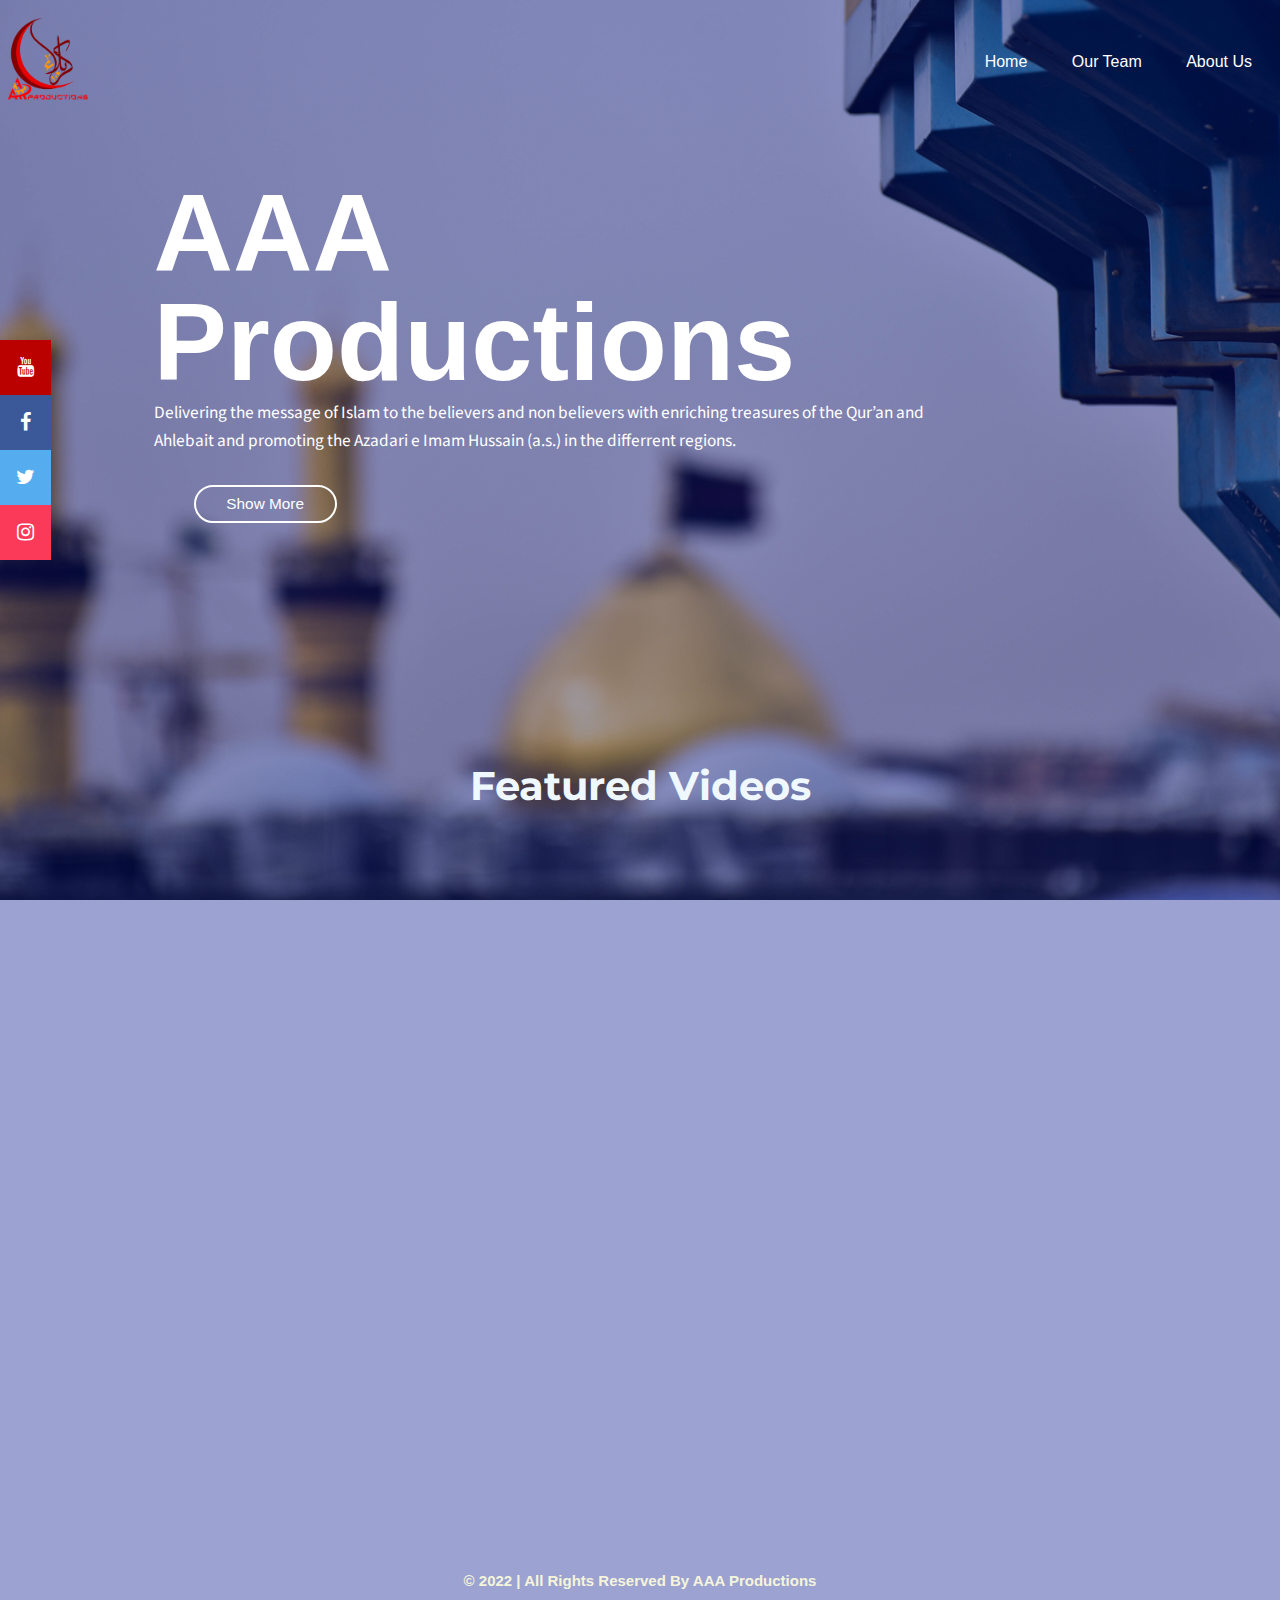
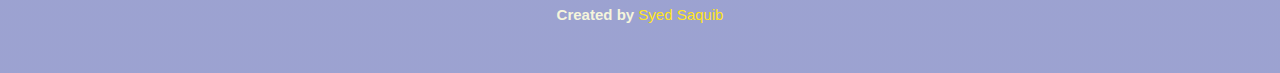
<file: index.html>
<!DOCTYPE html>
<html>
<head>
    <meta name="viewport" content="width=device-width, initial-scale=1.0"/>
    <title>AAA Productions</title>
    <link rel="stylesheet" href="https://cdnjs.cloudflare.com/ajax/libs/font-awesome/4.7.0/css/font-awesome.min.css">
    <link rel = "icon" href="images/logo.png" 
            type = "image/x-icon">

<!-- The social media icon bar -->
<div class="icon-bar">
    <a target="_blank"  href="https://www.youtube.com/channel/UC95rszlRqC06sVLwMTz0l9A" class="youtube" target="blank"><i class="fa fa-youtube"></i></a>
  <a target="_blank" href="https://www.facebook.com/AAA-Productions-106017411069446/" class="facebook" target="blank"><i class="fa fa-facebook"></i></a>
  <a target="_blank"  href="https://twitter.com/aaa_productions?s=20&t=WxWyjCRgtuujlmexCdPbbQ" class="twitter" target="blank"><i class="fa fa-twitter"></i></a>
  <a target="_blank"  href="https://www.instagram.com/aaaproductions313/" class="instagram" target="blank"><i class="fa fa-instagram"></i></a>
 
</div>
    
              
    <link rel="stylesheet"  href="style.css">

</head>
<body>
    <div class="header">
        <nav>
            <div class="logo">
               <a href="index.html" target="blank"> <img src="images/logo.png"></a>
                
            </div>
            <ul>
                <li><a href="index.html">Home</a></li>
                <li><a href="team.html">Our Team</a></li>
                <li><a href="about.html">About Us</a></li>
            </ul>
        </nav>
        <div class="content">
            
            <h1 class="slide-left">AAA<br>Productions</h1>
            <p class="slide-left">Delivering the message of Islam to the believers and non believers with enriching treasures of the Qur’an and Ahlebait and promoting the Azadari e Imam Hussain (a.s.) in the differrent regions.
            </p>
            <div class="links slide-left">
                <a class="btn btn-ghost" href="#services">Show More</a>
                
            </div>
        </div>  
      <div class="wrap services-wrap" id="services">
        <section class="grid grid-pad services">
          <h2 class="slide-left title">Featured Videos</h2>
          <br>
          <br>

          <div class="video">
            <!-- <iframe width="350" height="196.88" src="" title="YouTube video player" frameborder="0" allow="accelerometer; autoplay; clipboard-write; encrypted-media; gyroscope; picture-in-picture" allowfullscreen></iframe> -->
            <iframe width="350" height="196.88" src="https://www.youtube.com/embed/dj7TT0UaIy8" title="YouTube video player" frameborder="0" allow="accelerometer; autoplay; clipboard-write; encrypted-media; gyroscope; picture-in-picture" allowfullscreen></iframe>            <iframe width="350" height="196.88" src="https://www.youtube.com/embed/mqwvQl6WCJ0" title="YouTube video player" frameborder="0" allow="accelerometer; autoplay; clipboard-write; encrypted-media; gyroscope; picture-in-picture" allowfullscreen></iframe>
            <br><iframe width="350" height="196.88" src="https://www.youtube.com/embed/xP4o3swy1j8" title="YouTube video player" frameborder="0" allow="accelerometer; autoplay; clipboard-write; encrypted-media; gyroscope; picture-in-picture" allowfullscreen></iframe>
            <iframe width="350" height="196.88" src="https://www.youtube.com/embed/LUvoEb1nlDw" title="YouTube video player" frameborder="0" allow="accelerometer; autoplay; clipboard-write; encrypted-media; gyroscope; picture-in-picture" allowfullscreen></iframe>            <br><iframe width="350" height="196.88" src="https://www.youtube.com/embed/2H1F-suVvXY" title="YouTube video player" frameborder="0" allow="accelerometer; autoplay; clipboard-write; encrypted-media; gyroscope; picture-in-picture" allowfullscreen></iframe>
            <iframe width="350" height="196.88" src="https://www.youtube.com/embed/5n-yhko3lxk" title="YouTube video player" frameborder="0" allow="accelerometer; autoplay; clipboard-write; encrypted-media; gyroscope; picture-in-picture" allowfullscreen></iframe>            <!-- <br><iframe width="350" height="196.88" src="https://www.youtube.com/embed/ato0sftgTx8" title="YouTube video player" frameborder="0" allow="accelerometer; autoplay; clipboard-write; encrypted-media; gyroscope; picture-in-picture" allowfullscreen></iframe> -->
        </div> 
            
        </section>     
      </div>
      <div class="copyright">
        <p>
            <b> © 2022 | All Rights Reserved By AAA Productions <br></b>
            <br> <b>Created by </b><a class="creator" target="_blank"
                href="https://syed-saqib.github.io/Syed-Saqib/">Syed Saquib</a>
        </p>
    </div>
  
   
    <script src="https://apps.elfsight.com/p/platform.js" defer></script>
          <div class="elfsight"></div>


</body>
</html>
</file>
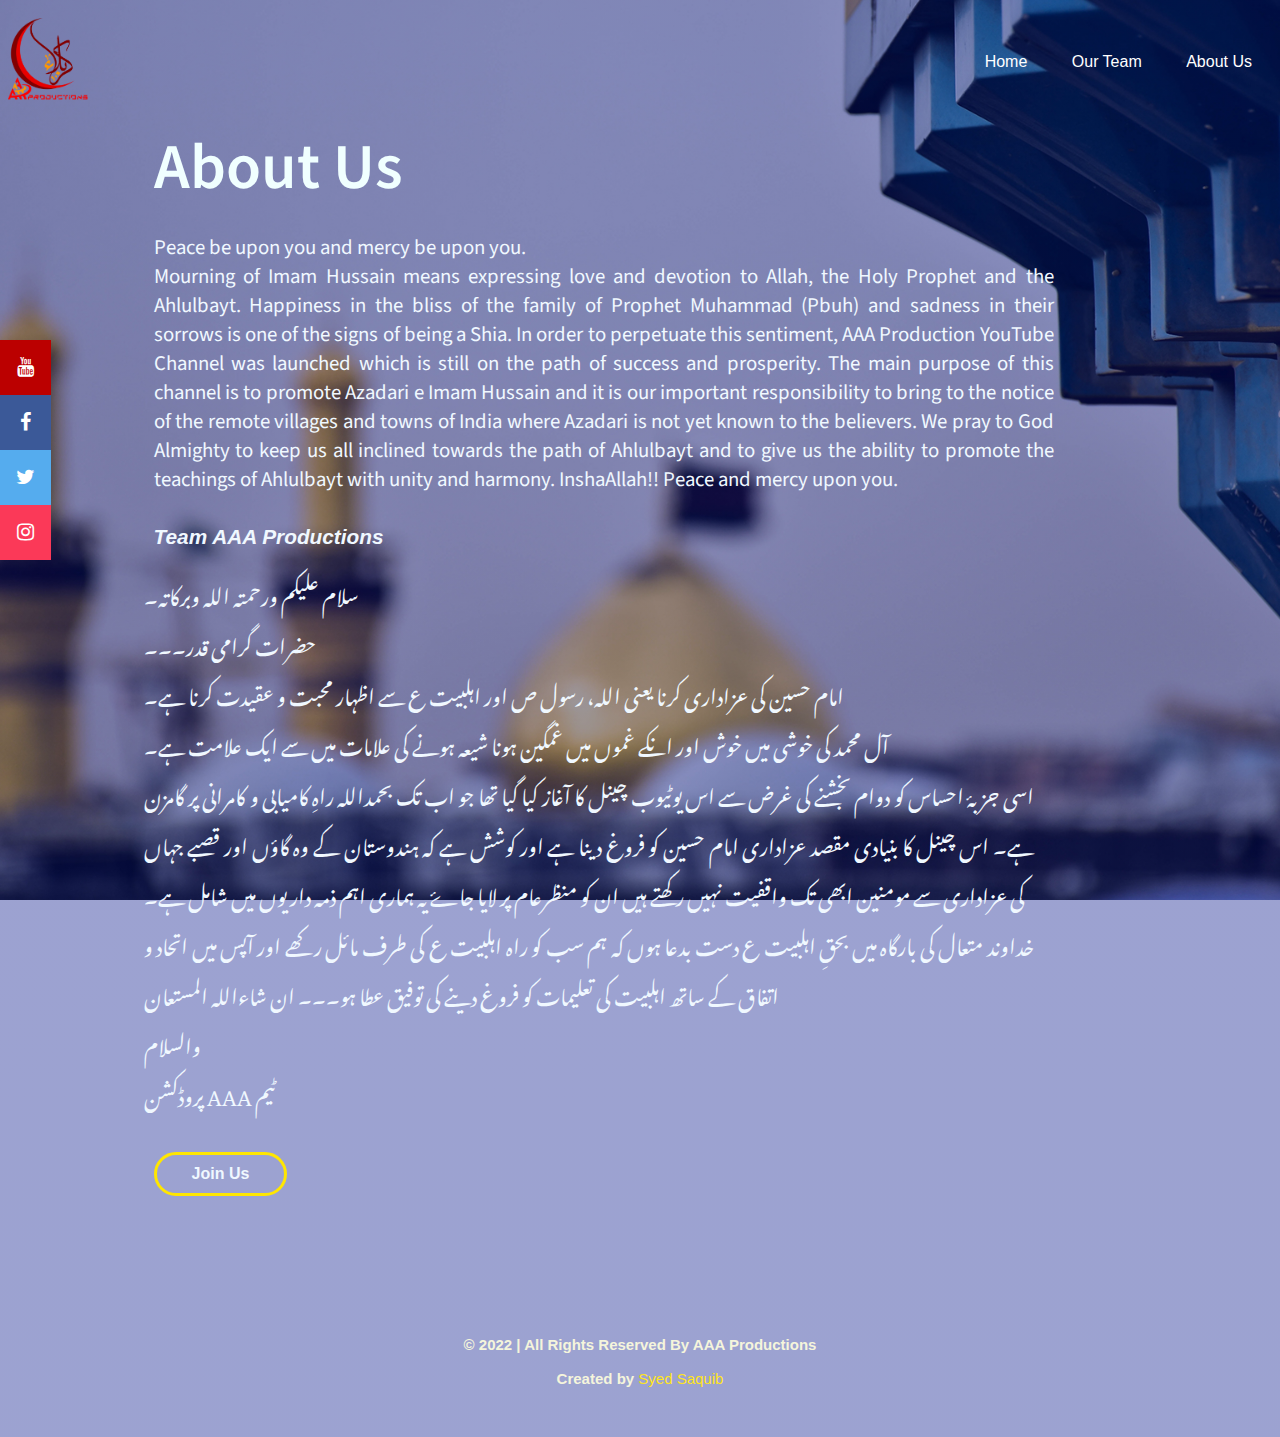
<file: about.html>
<!DOCTYPE html>
<html>

<head>
    <meta name="viewport" content="width=device-width, initial-scale=1.0" />
    <title>AAA Productions</title>
    <link rel="stylesheet" href="https://cdnjs.cloudflare.com/ajax/libs/font-awesome/4.7.0/css/font-awesome.min.css">
    <link rel="icon" href="images/logo.png" type="image/x-icon">

    <!-- The social media icon bar -->
    <div class="icon-bar">
        <a  target="_blank" href="https://www.youtube.com/channel/UC95rszlRqC06sVLwMTz0l9A" class="youtube" target="blank"><i
            class="fa fa-youtube"></i></a>
        <a target="_blank"  href="https://www.facebook.com/AAA-Productions-106017411069446/" class="facebook" target="blank"><i
                class="fa fa-facebook"></i></a>
        <a  target="_blank"  href="https://twitter.com/aaa_productions?s=20&t=WxWyjCRgtuujlmexCdPbbQ" class="twitter" target="blank"><i
                class="fa fa-twitter"></i></a>
        <a target="_blank"   href="https://www.instagram.com/aaaproductions313/" class="instagram" target="blank"><i
                class="fa fa-instagram"></i></a>
       
    </div>


    <link rel="stylesheet" href="about.css">
</head>

<body>
    <div class="header">
        <nav>
            <div class="logo">
                <a href="index.html" target="blank"> <img src="images/logo.png"></a>

            </div>
            <ul>
                <li><a href="index.html">Home</a></li>
                <li><a href="team.html">Our Team</a></li>
                <li><a href="about.html">About Us</a></li>
            </ul>
        </nav>
        <div class="content">
            <h1 class="slide-left">About Us</h1>
            <p class="slide-left">Peace be upon you and mercy be upon you. <br>
                Mourning of Imam Hussain means expressing love and devotion to Allah, the Holy Prophet and the
                Ahlulbayt.
                Happiness in the bliss of the family of Prophet Muhammad (Pbuh) and sadness in their sorrows is one of
                the signs of being a Shia. In order to perpetuate this sentiment, AAA Production YouTube Channel was
                launched which is still on the path of success and prosperity.
                The main purpose of this channel is to promote Azadari e Imam Hussain and it is our important
                responsibility to bring to the notice of the remote villages and towns of India where Azadari is not yet
                known to the believers.

                We pray to God Almighty to keep us all inclined towards the path of Ahlulbayt and to give us the ability
                to promote the teachings of Ahlulbayt with unity and harmony. InshaAllah!!
                Peace and mercy upon you. <br>
                <br>
                <b><i>Team AAA Productions</i></b>
                <br>
                <p class="urdu super">سلام علیکم ورحمتہ اللہ وبرکاتہ۔<br>
                    حضرات گرامی قدر۔۔۔<br>

                    امام حسین کی عزاداری کرنا یعنی اللہ، رسول ص اور اہلبیت ع سے اظہار محبت و عقیدت کرنا ہے۔<br>
                    آل محمد کی خوشی میں خوش اور انکے غموں میں غمگین ہونا شیعہ ہونے کی علامات میں سے ایک علامت ہے۔<br>
                    اسی جزبۂ احساس کو دوام بخشنے کی غرض سے اس یوٹیوب چینل کا آغاز کیا گیا تھا جو اب تک بحمداللہ راہِ
                    کامیابی و کامرانی پر گامزن ہے۔
                    اس چینل کا بنیادی مقصد عزاداری امام حسین کو فروغ دینا ہے اور کوشش ہے کہ ہندوستان کے وہ گاؤں اور قصبے
                    جہاں کی عزاداری سے مومنین ابھی تک واقفیت نہیں رکھتے ہیں ان کو منظرعام پر لایا جاۓ یہ ہماری اہم ذمہ
                    داریوں میں شامل ہے۔

                    <br>خداوند متعال کی بارگاہ میں بحقِ اہلبیت ع دست بدعا ہوں کہ ہم سب کو راہ اہلبیت ع کی طرف مائل رکھے اور
                    آپس
                    میں اتحاد و اتفاق کے ساتھ اہلبیت کی تعلیمات کو فروغ دینے کی توفیق عطا ہو۔۔۔ ان شاءاللہ المستعان
                    <br> والســـلام
                    <br> پروڈکشن AAA ٹیم
                </p>
            </p>

            <div class="links slide-left">
                <a  target="_blank" href="https://chat.whatsapp.com/HKbyyaxfpKD46sZqj1L72I" class="btn"><b>Join Us</b></a>

            </div>
        </div>
        <div class="copyright">
            <p>
                <b> © 2022 | All Rights Reserved By AAA Productions <br></b>
                <br> <b>Created by </b><a class="creator" target="_blank"
                    href="https://syed-saqib.github.io/Syed-Saqib/">Syed Saquib</a>
            </p>
        </div>
    </div>
</body>

</html>
</file>
<file: style.css>
@import url('https://fonts.googleapis.com/css2?family=Source+Sans+Pro&display=swap');
@import url('https://fonts.googleapis.com/css2?family=Montserrat&display=swap');

*{
     margin: 0;
     padding: 0;
     box-sizing: border-box;
     font-family: 'Poppins', sans-serif;
 }

 body { 
  background: linear-gradient(rgba(0, 16, 136, 0.392),rgba(0, 16, 136, 0.390)), url(images/back.jpg) no-repeat center center fixed; 
  -webkit-background-size: cover;
  -moz-background-size: cover;
  -o-background-size: cover;
  background-size: cover;
  overflow-x: hidden;
}
.header {
  width: 100%;
  height: max-content;
}
 nav{
     width: 100%;
     display: flex;
     justify-content: space-between;
     align-items: center;
     padding: 18px 8px;

 }
 
 
.logo img{ 
     width: 80px;
     
 }
 nav ul li{
     display: inline-block;
     list-style: none;
     margin: 10px 20px;

 } 
 nav ul li a{
     text-decoration: none;
     color: white;
     font-weight: 500;
 }

.content{
    margin-top: 5%;
    margin-left: 12%;
    color: white;
}
.content h1{
    font-size:110px ;
    line-height: 110px;
    font-weight: 600;
}
.content p{
    font-family: 'Source Sans Pro', sans-serif;

    margin-top: 2px;
    font-size:1.08em;  
    line-height: 28px;
    max-width: 800px;

}
.links{
    margin-top: 30px;

}
.links a{
    color: white;
    text-decoration: none;
    display: inline-block;

}
.btn{
    border: 2px solid white;
    padding: 10px 35px;
    border-radius: 35px;
    margin-right: 15px;
}

.icon-bar {
    position: fixed;
    top: 50%;
    -webkit-transform: translateY(-50%);
    -ms-transform: translateY(-50%);
    transform: translateY(-50%);
  }
  
  /* Style the icon bar links */
  .icon-bar a {
    display: block;
    text-align: center;
    padding: 16px;
    transition: all 0.3s ease;
    color: white;
    font-size: 20px;
  }
  
  /* Style the social media icons with color, if you want */
  .icon-bar a:hover {
    background-color: #000;
  }
  
  .facebook {
    background: #3B5998;
    color: white;
  }
  
  .twitter {
    background: #55ACEE;
    color: white;
  }
  
  
  .instagram {
    background:  #fb3958;
    color: white;
  }
  
  .youtube {
    background: #bb0000;
    color: white;
  }
 
.slide-left{
  margin-top: -10px;
  font-size: larger;
  animation: slide 2s linear forwards;

}
@keyframes slide{
  0%{
    transform: translate(90px);
    opacity: -5;
  }
  100%{
    transform: translate(0px);
    opacity: 1;
  }
}
.btn {
  size: 40px;
  position: relative;
  display: inline-block;
  margin: .8em 0;
  padding: .5em 2em;
  color: #fff;
  font-size: .8em;
  -webkit-border-radius: 50px;
  -moz-border-radius: 30px;
  border-radius: 80px;
  background:#1abc9c;
  transition: all 0.5s;
}
.btn:hover, .btn:focus {
  color: #fff;
  background:#15279c;
}
.btn-ghost {
  margin: 40px;
  color: #fff;
  border: 2px solid #fff;
  background: transparent;
}
.btn-ghost:hover {
  border-color: transparent;
  background-color:#15279c;
}
.wrap {
  color: aliceblue;
  font-family: 'Source Sans Pro', sans-serif;
  margin-top: 200px;
  width: 100%;
  padding: 0.5em 0 3em 0;
}
@keyframes wrap{
    0%{
      transform: translate(90px);
      opacity: -5;
    }
    100%{
      transform: translate(0px);
      opacity: 1;
    }
}
.services, .service-box {
  text-align: center;
}
.service-icon {
  margin-top: 20px;
  padding-top: 1em;
}

.service-entry {
  margin-top: 20px;
  padding: 0 0;
}
/* .service-entry p {
  margin-bottom: 10px;
  line-height: 3em;
} */

.container1{
  align-items: center;
  font-family: 'Montserrat', sans-serif;
  display: flex;
  flex-wrap: wrap;
  justify-content: center;
  margin-top: 10px;
  padding-left: 15px;
  justify-content: space-between;
  width: 350px;
  height: 196.88px;
    margin: 45px auto 0 auto;
}
.title{
  font-size:40px;
  font-family: 'Montserrat', sans-serif;

}
.copyright{
  font-family:'Poppins', sans-serif;
  color:beige;
  text-decoration: none;
 margin: 60px 0 20px 0;
 text-align: center;
 font-size: 15px;
}
.copyright > p {
  margin-bottom: 50px;
}
.creator{
 color:rgb(255, 229, 32);;
 text-decoration: none;
 
}
.video{
  padding:8px;
  justify-content: space-between;

}
</file>
<file: about.css>
@import url('https://fonts.googleapis.com/css2?family=Source+Sans+Pro&display=swap');
@import url('https://fonts.googleapis.com/css2?family=Lora:ital@1&family=Noto+Nastaliq+Urdu&display=swap');
.urdu {
    margin-top: 10px;
    padding: 5px;
    margin-left: -15px;
    font-family: 'Lora', serif;
    font-family: 'Noto Nastaliq Urdu', serif;
    justify-content: space-between;
} 
.super {
    text-align: justify;
    line-height: 50px;
    font-family: 'Noto Nastaliq Urdu', serif;
    font-size: 20px;
    color:aliceblue;
}
*{
    
    margin: 0;
    padding: 0;
    box-sizing: border-box;
    font-family: 'Poppins', sans-serif;
}

body { 
    
    background: linear-gradient(rgba(0, 16, 136, 0.392),rgba(0, 16, 136, 0.390)), url("images/back.jpg") no-repeat center center fixed;
 /* background-image: url("images/back.jpg") ;  */
 -webkit-background-size: cover;
 -moz-background-size: cover;
 -o-background-size: cover;
 background-size: cover;
 overflow-x: hidden;
}
.header {
 width: 100%;
 height: max-content;
 
}
nav{
    width: 100%;
    display: flex;
    justify-content: space-between;
    align-items: center;
    padding: 18px 8px;

}


.logo img{ 
    width: 80px;
    
}
nav ul li{
    display: inline-block;
    list-style: none;
    margin: 10px 20px;

} 
nav ul li a{
    text-decoration: none;
    color: white;
    font-weight: 500;
}

.content{
   text-align: justify;
   margin-top: -10px;
   margin-left: 12%;
   color: aliceblue;
}
.content h1{
    color:azure;
   font-size:  4em; ;
   line-height: 110px;
   font-weight: 600;
}
.content p{
  
   font-size: 1.3em;
   margin-top: 10px;
   max-width: 900px;

}
.links{
   margin-top: 30px;

}
.links a{ 

   color:aliceblue;
   text-decoration: none;
   display: inline-block;
   margin-bottom: 80px;

}
.btn{
   
   border: 3px solid rgb(255, 230, 0);
   padding: 10px 35px;
   border-radius: 35px;
   margin-right: 15px;
}

.icon-bar {
   position: fixed;
   top: 50%;
   -webkit-transform: translateY(-50%);
   -ms-transform: translateY(-50%);
   transform: translateY(-50%);
 }
 
 /* Style the icon bar links */
 .icon-bar a {
   display: block;
   text-align: center;
   padding: 16px;
   transition: all 0.3s ease;
   color: white;
   font-size: 20px;
 }
 
 /* Style the social media icons with color, if you want */
 .icon-bar a:hover {
   background-color: #000;
 }
 
 .facebook {
   background: #3B5998;
   color: white;
 }
 
 .twitter {
   background: #55ACEE;
   color: white;
 }
 
 
 .instagram {
   background:  #fb3958;
   color: white;
 }
 
 .youtube {
   background: #bb0000;
   color: white;
 }
 .btn:hover{
     background:#000;
     transform: 0.5s;
 }
 .copyright{
     font-family:'Poppins', sans-serif;
     color:beige;
     text-decoration: none;
    margin: 60px 0 20px 0;
    text-align: center;
    font-size: 15px;
 }
 .copyright > p {
     margin-bottom: 50px;
 }
 .creator{
    color:rgb(255, 229, 32);;
    text-decoration: none;
    
 }
 .slide-left{
   font-family: 'Source Sans Pro', sans-serif;
  animation: slide 2s linear forwards;

}
@keyframes slide{
  0%{
    transform: translate(100px);
    opacity: 0;
  }
  100%{
    transform: translate(0px);
    opacity: 1;
  }
}
.urdu{
    font-family: 'Lora', serif;
    font-family: 'Noto Nastaliq Urdu', serif;
    animation: slide 2s linear forwards;
  
  }
  @keyframes slide{
    0%{
      transform: translate(90px);
      opacity: 0;
    }
    100%{
      transform: translate(0px);
      opacity: 1;
    }
  }
</file>
